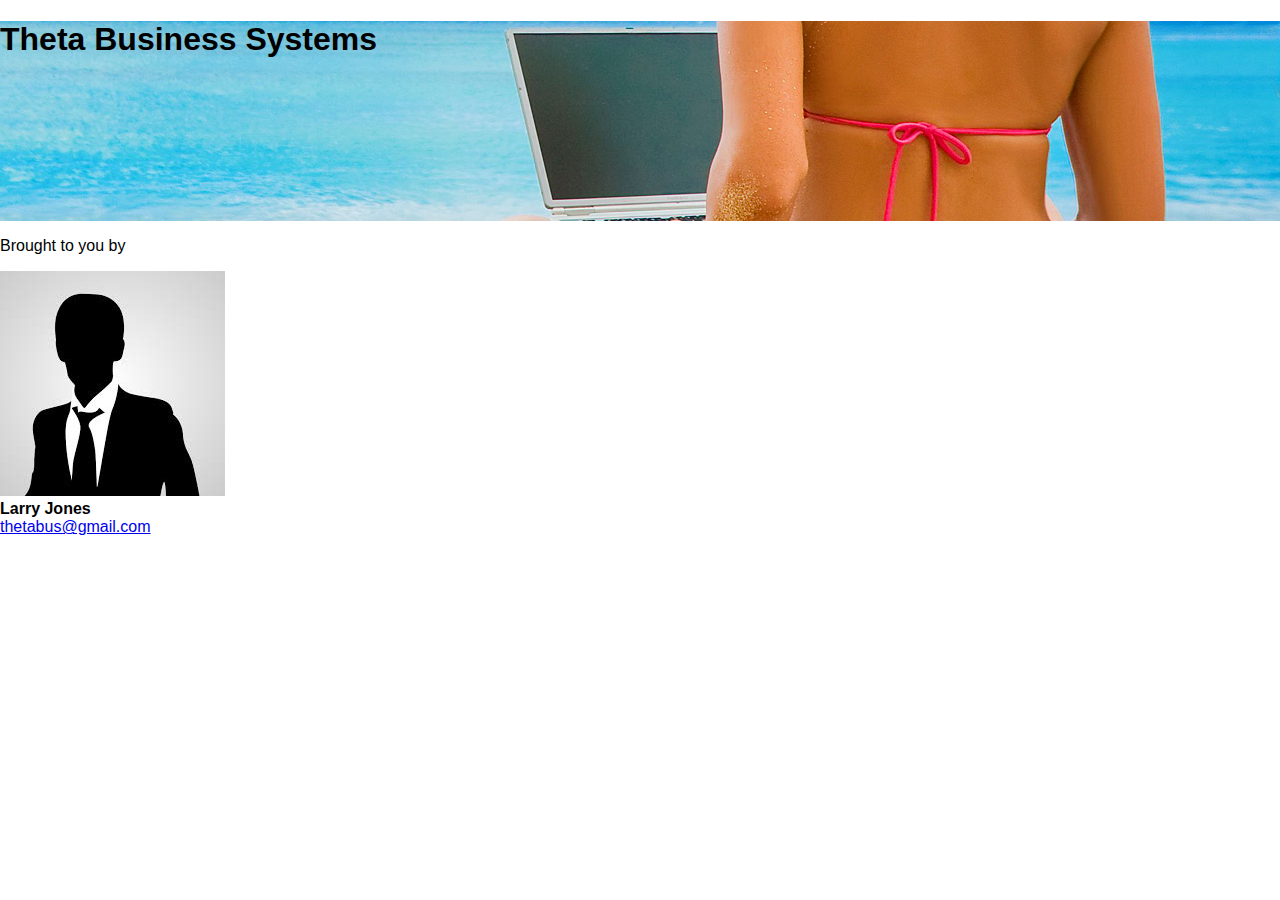
<file: index.html>
<!DOCTYPE html>
<htmi lang="en">
  <head>
    <title>Theta Business Systems</title>
    <meta charset="utf-8">
    <meta name="viewport" content="width=device-width, initial-scale=1">
    <link rel="stylesheet" href="css/styles.css">
  </head>
  <body>
    <div class="page-home">
      <header>
        <h1 class="page-title">Theta Business Systems</h1>
      </header>
      <section>
        <article>
          <p>Brought to you by</p>
          <div class="name-lockup"><img src="img/avatar.jpg" class="avatar">
            <div class="name"><strong>Larry Jones</strong><br><a href="mailto:thetabus@gmail.com">thetabus@gmail.com</a></div>
          </div>
        </article>
      </section>
    </div>
    <script src="assets/js/jquery-2.1.4.min.js"></script>
    <script src="assets/js/functions.js" type="text/javascript"></script>
  </body>
</htmi>
</file>
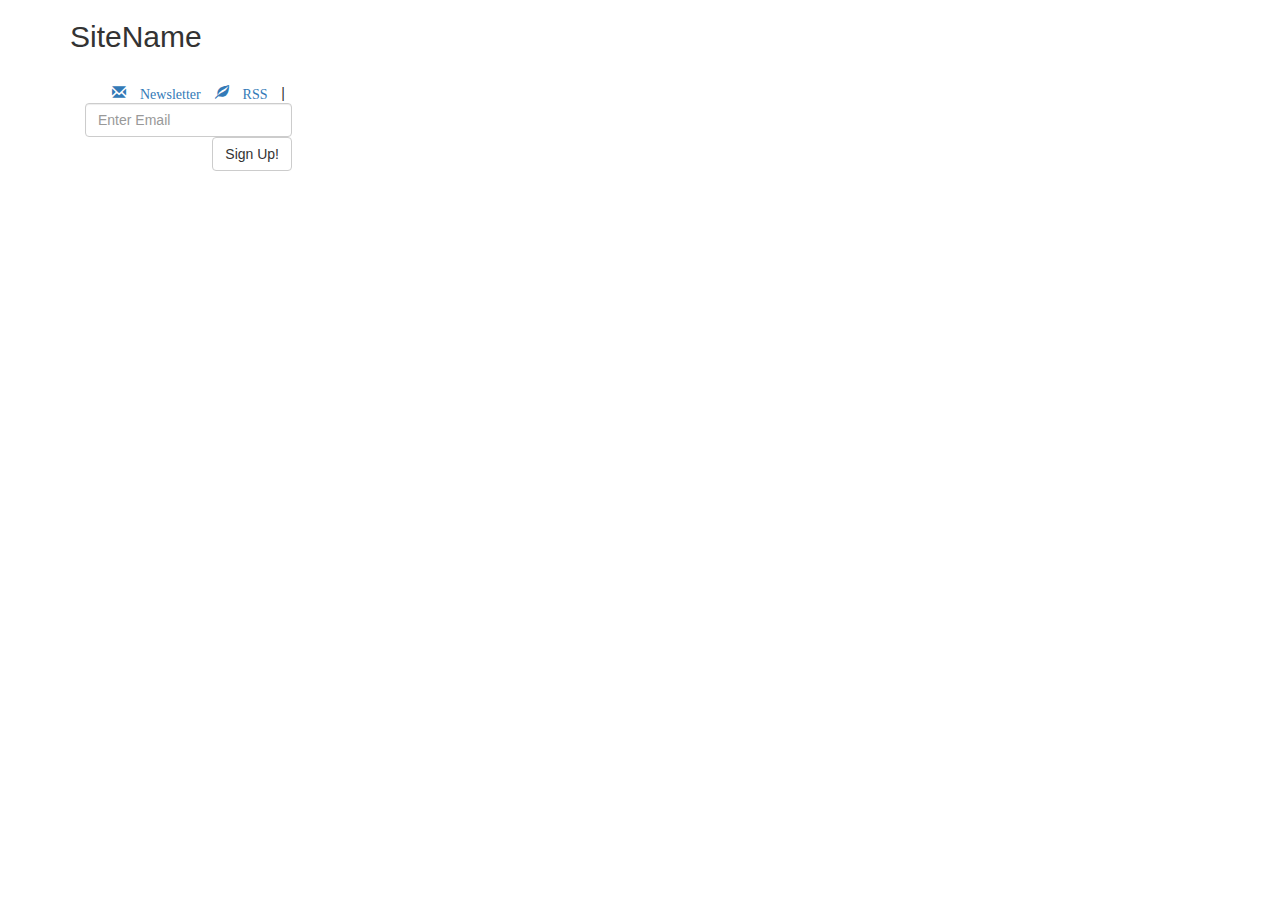
<file: testjade.html>
<!DOCTYPE html>
<htmi lang="en"></htmi>
<head>
  <title>Test Jade</title>
  <meta charset="utf-8">
  <meta name="viewport" content="width=device-width, initial-scale=1">
  <link rel="stylesheet" href="https://maxcdn.bootstrapcdn.com/bootstrap/3.3.1/css/bootstrap.min.css">
  <link rel="stylesheet" href="css/styles.css">
</head>
<body>
  <div class="container">
    <div class="row">
      <div class="col-md-4">
        <h2>SiteName</h2>
        <ul style="margin-top:20px" class="col-sm-8 list-inline text-right">
          <li><a href="">
              <div class="glyphicon glyphicon-envelope"> Newsletter</div></a></li>
          <li> <a href="">
              <div class="glyphicon glyphicon-leaf"> RSS</div></a></li>
          <li>|</li>
          <li> 
            <form role="form" class="form-inline">
              <div class="form-group">
                <label class="sr-only">Email Address</label>
                <input type="email" placeholder="Enter Email" class="form-control">
                <button type="submit" class="btn btn-default">Sign Up!</button>
              </div>
            </form>
          </li>
        </ul>
      </div>
    </div>
  </div>
</body>
</file>
<file: css/styles.css>
/*! normalize.css v3.0.2 | MIT License | git.io/normalize */
html {
  font-family: sans-serif;
  -ms-text-size-adjust: 100%;
  -webkit-text-size-adjust: 100%; }

body {
  margin: 0; }

article,
aside,
details,
figcaption,
figure,
footer,
header,
hgroup,
main,
menu,
nav,
section,
summary {
  display: block; }

audio,
canvas,
progress,
video {
  display: inline-block;
  vertical-align: baseline; }

audio:not([controls]) {
  display: none;
  height: 0; }

[hidden],
template {
  display: none; }

a {
  background-color: transparent; }

a:active,
a:hover {
  outline: 0; }

abbr[title] {
  border-bottom: 1px dotted; }

b,
strong {
  font-weight: bold; }

dfn {
  font-style: italic; }

h1 {
  font-size: 2em;
  margin: 0.67em 0; }

mark {
  background: #ff0;
  color: #000; }

small {
  font-size: 80%; }

sub,
sup {
  font-size: 75%;
  line-height: 0;
  position: relative;
  vertical-align: baseline; }

sup {
  top: -0.5em; }

sub {
  bottom: -0.25em; }

img {
  border: 0; }

svg:not(:root) {
  overflow: hidden; }

figure {
  margin: 1em 40px; }

hr {
  -moz-box-sizing: content-box;
  box-sizing: content-box;
  height: 0; }

pre {
  overflow: auto; }

code,
kbd,
pre,
samp {
  font-family: monospace, monospace;
  font-size: 1em; }

button,
input,
optgroup,
select,
textarea {
  color: inherit;
  font: inherit;
  margin: 0; }

button {
  overflow: visible; }

button,
select {
  text-transform: none; }

button,
html input[type="button"],
input[type="reset"],
input[type="submit"] {
  -webkit-appearance: button;
  cursor: pointer; }

button[disabled],
html input[disabled] {
  cursor: default; }

button::-moz-focus-inner,
input::-moz-focus-inner {
  border: 0;
  padding: 0; }

input {
  line-height: normal; }

input[type="checkbox"],
input[type="radio"] {
  box-sizing: border-box;
  padding: 0; }

input[type="number"]::-webkit-inner-spin-button,
input[type="number"]::-webkit-outer-spin-button {
  height: auto; }

input[type="search"] {
  -webkit-appearance: textfield;
  -moz-box-sizing: content-box;
  -webkit-box-sizing: content-box;
  box-sizing: content-box; }

input[type="search"]::-webkit-search-cancel-button,
input[type="search"]::-webkit-search-decoration {
  -webkit-appearance: none; }

fieldset {
  border: 1px solid #c0c0c0;
  margin: 0 2px;
  padding: 0.35em 0.625em 0.75em; }

legend {
  border: 0;
  padding: 0; }

textarea {
  overflow: auto; }

optgroup {
  font-weight: bold; }

table {
  border-collapse: collapse;
  border-spacing: 0; }

td,
th {
  padding: 0; }

header {
  background: url("header.jpg");
  height: 200px; }

/*# sourceMappingURL=styles.css.map */
</file>
